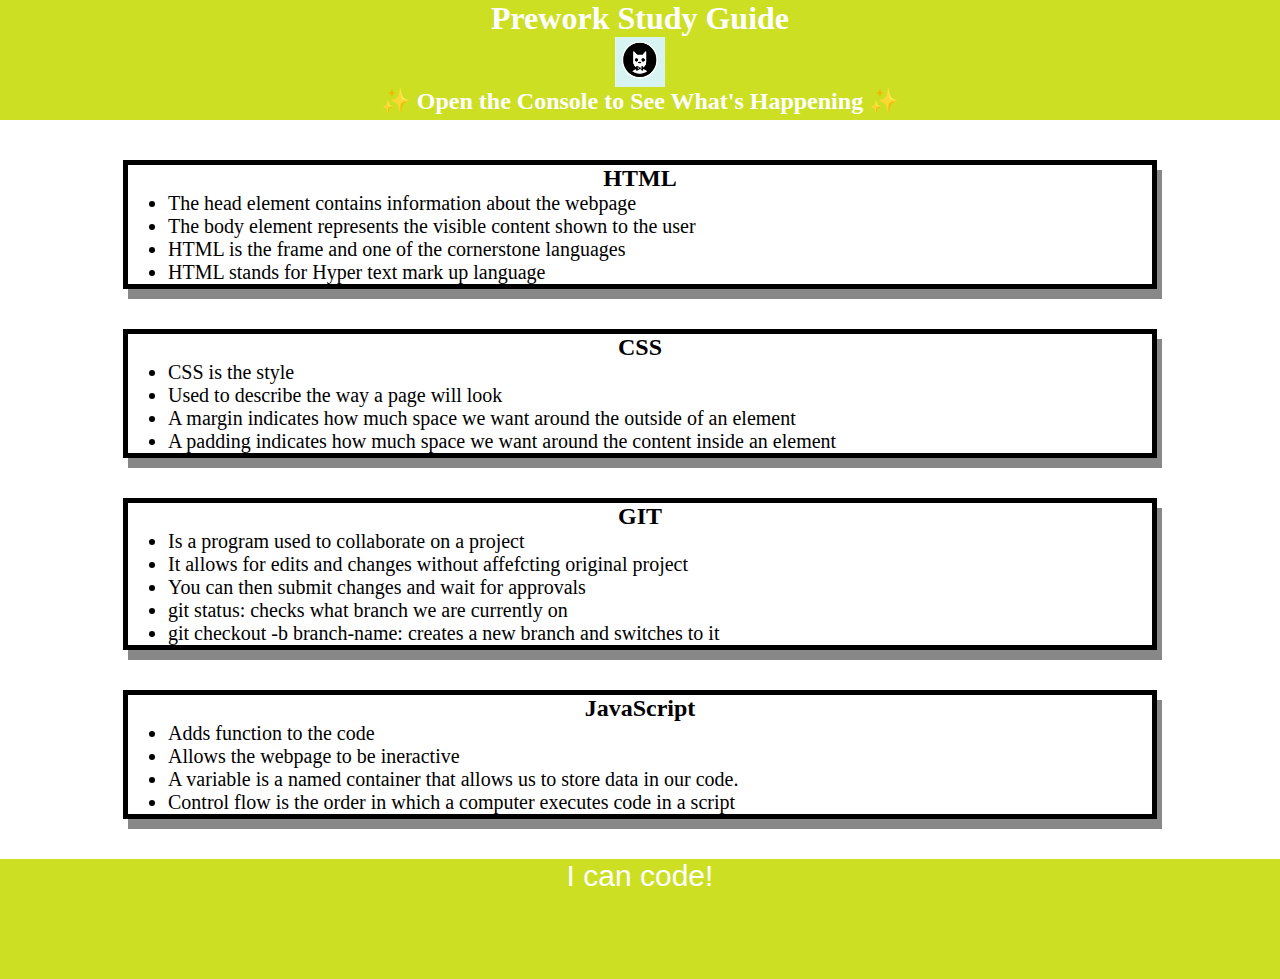
<file: index.html>
<!DOCTYPE html>
<html lang="en">
  <head>
    <meta charset="UTF-8" />
    <meta http-equiv="X-UA-Compatible" content="IE=edge" />
    <meta name="viewport" content="width=device-width, initial-scale=1.0" />
    <link rel="stylesheet" href="./assets/style.css">
    <title>Prework Study Guide</title>
  </head>
  <body>
    <header id="header">
      <h1>Prework Study Guide</h1>
      <img src="./assets/bowtie-cat.png" alt="Profile image of cat wearing a bow tie." />
      <h2>✨ Open the Console to See What's Happening ✨</h2>
    </header>
    <main>
      <section class="card" id="html-section">

        <h2>HTML</h2>
        <ul>
          <li>The head element contains information about the webpage</li>
            <li>The body element represents the visible content shown to the user</li>
              <li>HTML is the frame and one of the cornerstone languages</li>
                <li>HTML stands for Hyper text mark up language</li>
        </ul>

      </section>
   
      <section class="card" id="css-section">

        <h2>CSS</h2>
        <Ul>
          <li>CSS is the style</li>
          <li>Used to describe the way a page will look</li>
          <li>A margin indicates how much space we want around the outside of an element</li>
          <li>A padding indicates how much space we want around the content inside an element</li>

        </Ul>
   
      </section>
   
      <section class="card" id="git-section">

        <H2>GIT</H2>
        <ul>
          <Li>Is a program used to collaborate on a project</Li>
          <Li>It allows for edits and changes without affefcting original project</Li>
          <li>You can then submit changes and wait for approvals</li>
          <li>git status: checks what branch we are currently on</li>
          <li>git checkout -b branch-name: creates a new branch and switches to it</li>
        </ul>
   
      </section>
   
      <section class="card" id="javascript-section">

        <h2>JavaScript</h2>
        <Ul>
          <Li>Adds function to the code</Li>
          <Li>Allows the webpage to be ineractive</Li>
          <li>A variable is a named container that allows us to store data in our code.</li>
          <Li>Control flow is the order in which a computer executes code in a script</Li>
        </Ul>
   
      </section>
    </main>

    <footer>
      <p>I can code!</p>
    </footer>
    <script src="./assets/script.js"></script>
  </body>
</html>
</file>
<file: assets/style.css>
* {
    margin: 0;
    padding: 0;
}
header,
footer {
    width: 100%;
    height: 120px;
    background-color: rgb(204, 223, 34);
    color: white;
}
h1,
h2 {
    text-align: center;
}
img {
    display: block;
    height: 50px;
    width: 50px;
    margin-left: auto;
    margin-right: auto;
}
ul {
    padding-left: 40px;
    font-size: 20px;
}
p {
    text-align: center;
    font-size: 30px;
    font-family: helvetica;
  }
  .card {
    width: 80%;
    margin: 40px auto;
    border: 5px solid #000000 ;
    box-shadow: 5px 10px #888888;
  }
</file>
